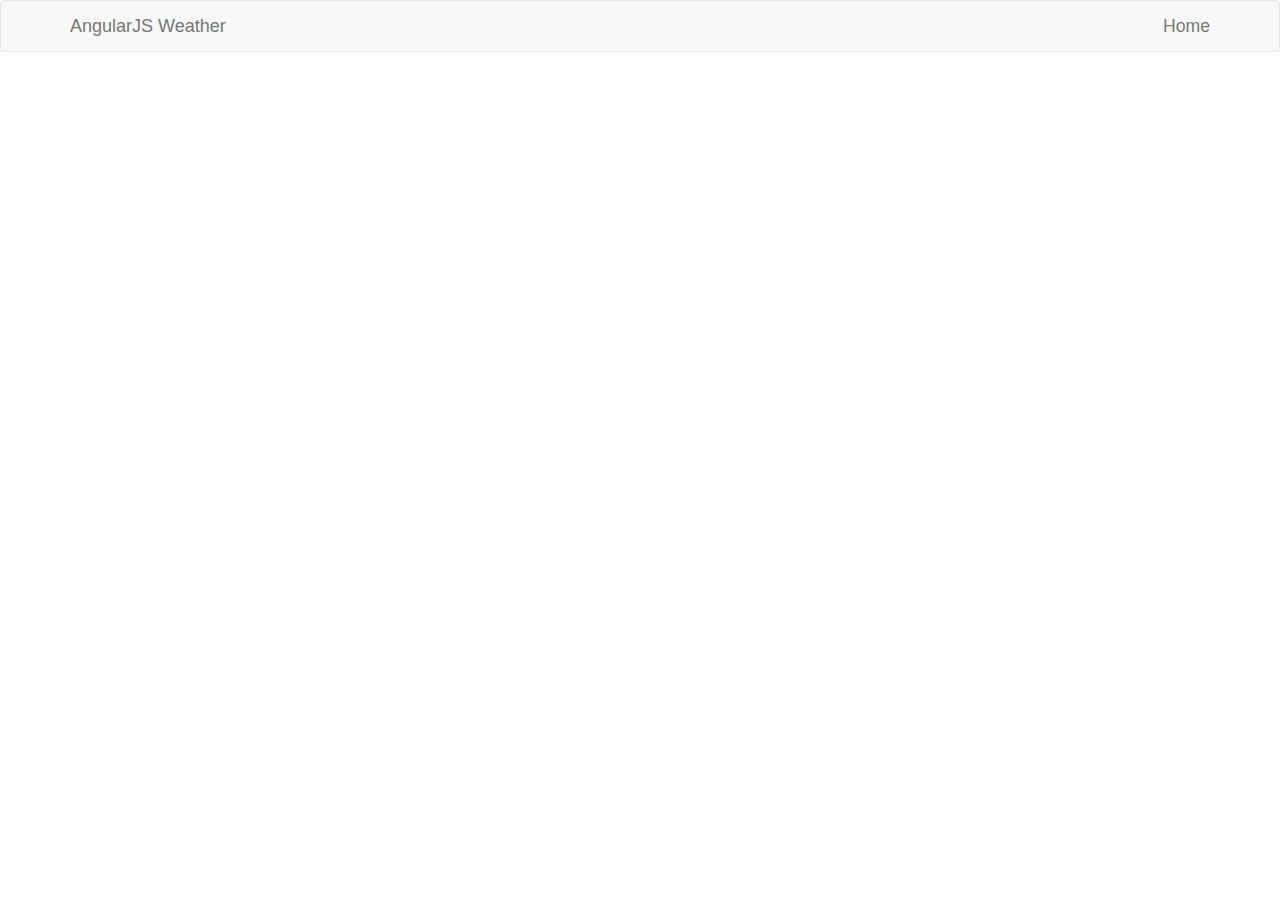
<file: index.htm>
<!DOCTYPE html>
<html lang="en-us" ng-app="weatherApp">
    <head>
        <title>AngularJS Weather Forecast SPA</title>
        <meta http-equiv="X-UA-Compatible" content="IE=Edge">
        <meta charset="UTF-8">

        <!-- load bootstrap and fontawesome via CDN -->
        <link rel="stylesheet" href="http://netdna.bootstrapcdn.com/bootstrap/3.2.0/css/bootstrap.min.css" />
        <link rel="stylesheet" type="text/css" href="style.css">
        <style>
            html, body, input, select, textarea
            {
                font-size: 1.05em !important;
            }
        </style>
        
        <!-- load angular via CDN -->
        <script src="http://code.angularjs.org/1.3.0-rc.2/angular.min.js"></script>
        <script src="http://code.angularjs.org/1.3.0-rc.2/angular-route.min.js"></script>
        <script src="http://code.angularjs.org/1.3.0-rc.2/angular-resource.min.js"></script>
        <script src="app.js"></script>
    </head>
    <body>

        <header>
			<nav class="navbar navbar-default">
			<div class="container">
				<div class="navbar-header">
					<a class="navbar-brand" href="/">AngularJS Weather</a>
				</div>

				<ul class="nav navbar-nav navbar-right">
					<li><a href="#"><i class="fa fa-home"></i> Home</a></li>
				</ul>
			</div>
			</nav>
		</header>

        <div class="container">
            <div ng-view>
            </div>
		</div>

    </body>
</html>
</file>
<file: style.css>
.pageNav{
	float:right;
	position: relative;
	top:1rem;
}

h1{
	display: inline;
}

.freeze{
	background-image: url(images/snow.jpg);
}
</file>
